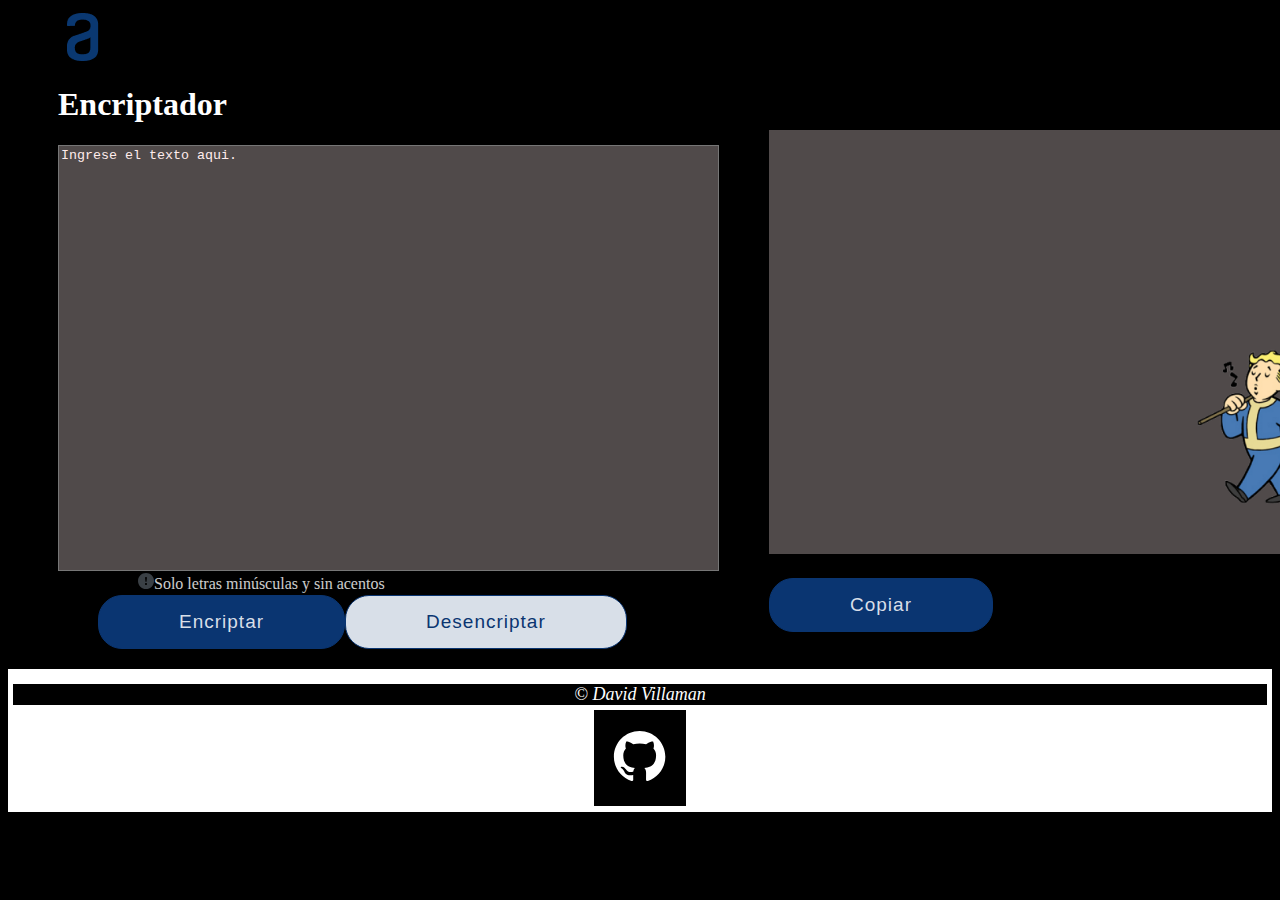
<file: index.html>
<!DOCTYPE html>
<html lang="en">

<head>
    <meta name="viewport" content="width=device-width, initial-scale=1.0">
    <meta charset="UTF-8">
    <title>Encriptador v2</title>
    <link rel="stylesheet" href="encriptadorStyle.css">
</head>

<body>
    <header>
        <img class="logo" src="img/Logo.png" alt="logo de alura">
    </header>
    <main>
        <section class="prueba">
            <h1>Encriptador</h1>
            <textarea class="texto-ingresar" placeholder="Ingrese el texto aqui." minlength="1" rows="28" cols="80"
                oninput="validateInput(this)"></textarea>
            <div class="warning"> <img src="img/bi_exclamation-circle-fill.svg" alt="">Solo letras minúsculas y sin
                acentos
            </div>
            <div class="botones">
                <button class="button encriptarBtn" onclick="btnEncriptar()">Encriptar</button>
                <button class="button desencriptarBtn" onclick="btnDesEncriptar()">Desencriptar</button>
            </div>
        </section>
        <section class="resultado">
            <textarea id="txtarea" class="texto-resultado" rows="28" cols="80"></textarea>
            <div class="copiarBtn">
                <button class="btnCopiar" onclick="btnCopiar()">Copiar</button>
            </div>
        </section>
    </main>
    <footer class="footer">
        <p class="foot">&copy; David Villaman</p>
        <a href="https://github.com/David-Villaman" class="github-link"><img src="img/github.svg"></a>
    </footer>
    <script src="metodos.js"></script>
</body>

</html>
</file>
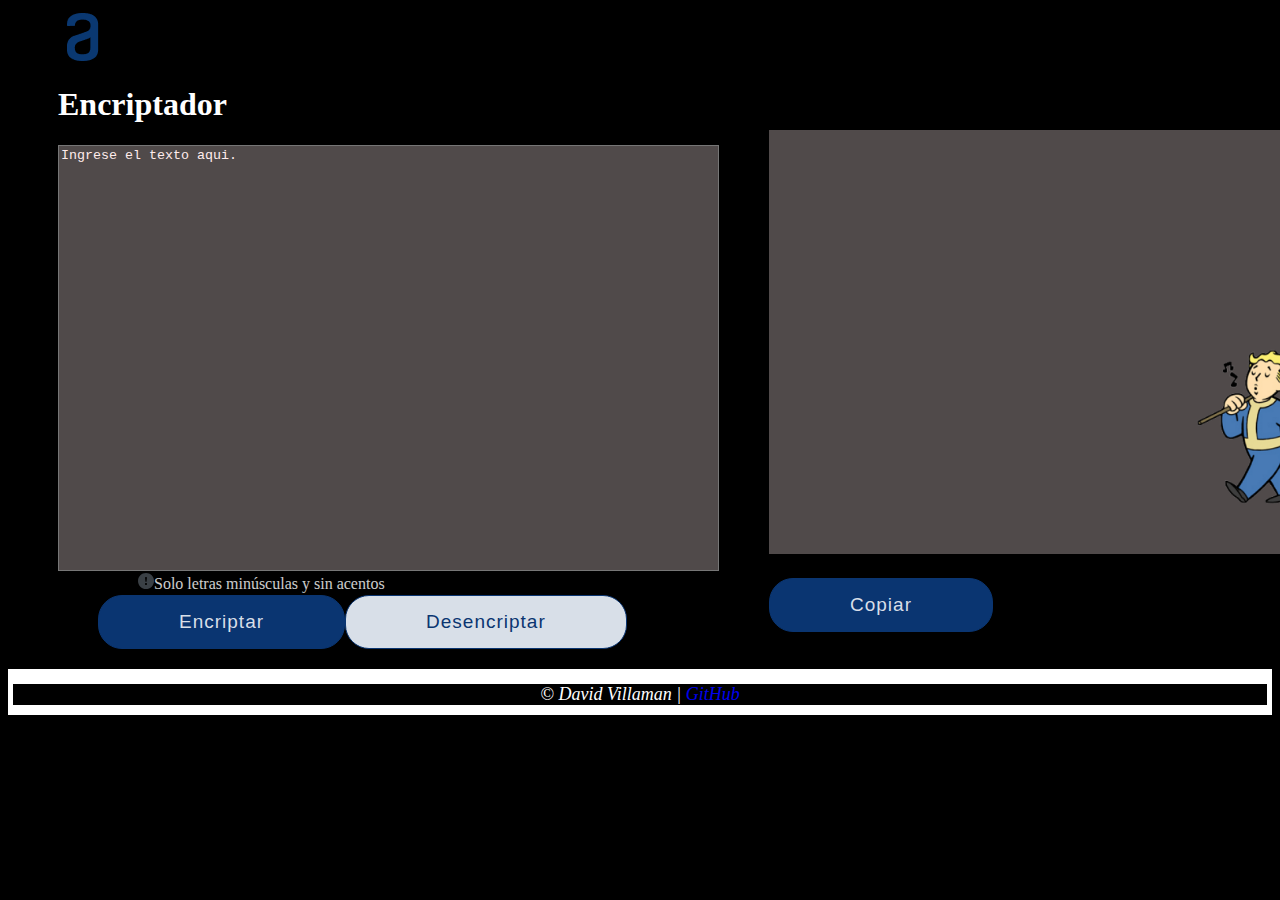
<file: encript.html>
<!DOCTYPE html>
<html lang="en">

<head>
    <meta name="viewport" content="width=device-width, initial-scale=1.0">
    <meta charset="UTF-8">
    <title>Encriptador v2</title>
    <link rel="stylesheet" href="encriptadorStyle.css">
</head>

<body>
    <header>
        <img class="logo" src="img/Logo.png" alt="logo de alura">
    </header>
    <main>
        <section class="prueba">
            <h1>Encriptador</h1>
            <textarea class="texto-ingresar" placeholder="Ingrese el texto aqui." minlength="1" rows="28" cols="80"
                oninput="validateInput(this)"></textarea>
            <div class="warning"> <img src="img/bi_exclamation-circle-fill.svg" alt="">Solo letras minúsculas y sin
                acentos
            </div>
            <div class="botones">
                <button class="button encriptarBtn" onclick="btnEncriptar()">Encriptar</button>
                <button class="button desencriptarBtn" onclick="btnDesEncriptar()">Desencriptar</button>
            </div>
        </section>
        <section class="resultado">
            <textarea id="txtarea" class="texto-resultado" rows="28" cols="80"></textarea>
            <div class="copiarBtn">
                <button class="btnCopiar" onclick="btnCopiar()">Copiar</button>
            </div>
        </section>
    </main>
    <footer class="footer">
        <p class="foot">&copy; David Villaman | <a href="https://github.com/David-Villaman?tab=repositories"
                class="github-link">GitHub</a></p>
    </footer>
    <script src="metodos.js"></script>
</body>

</html>
</file>
<file: encriptadorStyle.css>
*{
    background-color: rgb(0, 0, 0);
}

.logo{
    padding-top: 5px;
    margin-left: 15px;
}

main{
    display: flex; 
    padding-bottom: 20px;  
}

h1{
    color: rgb(255, 255, 255);
}

.prueba{
    margin-left: 50px;
    margin-right: 50px; 
    max-width:none;
    height:auto; 
   /* border: 1px solid rgb(0, 255, 0);*/   
}

.texto-ingresar{
    background-color: #504a4a;
    resize: none;
    /*text-transform: lowercase;*/
    color: #ffffff;  
}

::placeholder {
    color: rgb(255, 236, 236);
  }

.warning {
    position: relative;
    right: -80px;
    bottom: 2px;
    opacity: 0.80;
    color: #ffffff;
    font-size: 16px;
    font-family: Inter;
    font-weight: 400;
    line-height: 18px;
    word-wrap: break-word;
    width: fit-content;
}

.botones{
    display: flex;
    position: relative;
    left: 40px;  
}

.encriptarBtn {
    color: #d8dfe8;
    background-color: #0a3571;
    font-size: 19px;
    border: 1px solid #0a3571;
    border-radius: 24px;
    padding: 15px 80px;
    letter-spacing: 1px;
    cursor: pointer
}

.encriptarBtn:hover {
    color: #2d63c8;
    background-color: #d8dfe8;
}

.desencriptarBtn {
    color: #0a3571;
    background-color: #d8dfe8;
    font-size: 19px;
    border: 1px solid #0a3571;
    border-radius: 24px;
    padding: 15px 80px;
    letter-spacing: 1px;
    cursor: pointer
}

.desencriptarBtn:hover {
    color: #d8dfe8;
    background-color: #0a3571;
}

.resultado{
   padding-top: 65px;
    margin-right: 10px; 
    width: fit-content; 
    height: fit-content; 
    /*border: 1px solid rgb(0, 255, 0);*/
}

.texto-resultado{
    background-image: url(img/vaultboywalking.png);
    background-position: bottom 50px right 100px;
    background-repeat: no-repeat;
    background-size: 20%;
    border: none;   
    width: fit-content; 
    height: auto; 
    background-color: #504a4a;
    resize: none; 
    color: #ffffff;
}


.btnCopiar{
    color: #d8dfe8;
    background-color: #0a3571;
    font-size: 19px;
    border: 1px solid #0a3571;
    border-radius: 24px;
    padding: 15px 80px;
    letter-spacing: 1px;
    cursor: pointer;
    position: relative;
    top: 20px;
}

.btnCopiar:hover {
    color: #2d63c8;
    background-color: #d8dfe8;
}

.footer {
    background-color: #ffffff;
    color: #ffffff;
    padding-top: 10px;
    padding-bottom: 5px;
    text-align: center;
    font-size: large;
    font-style: italic;
}

p.foot{
    margin: 5px;
}

.github-link { 
    text-decoration: none;
}
</file>
